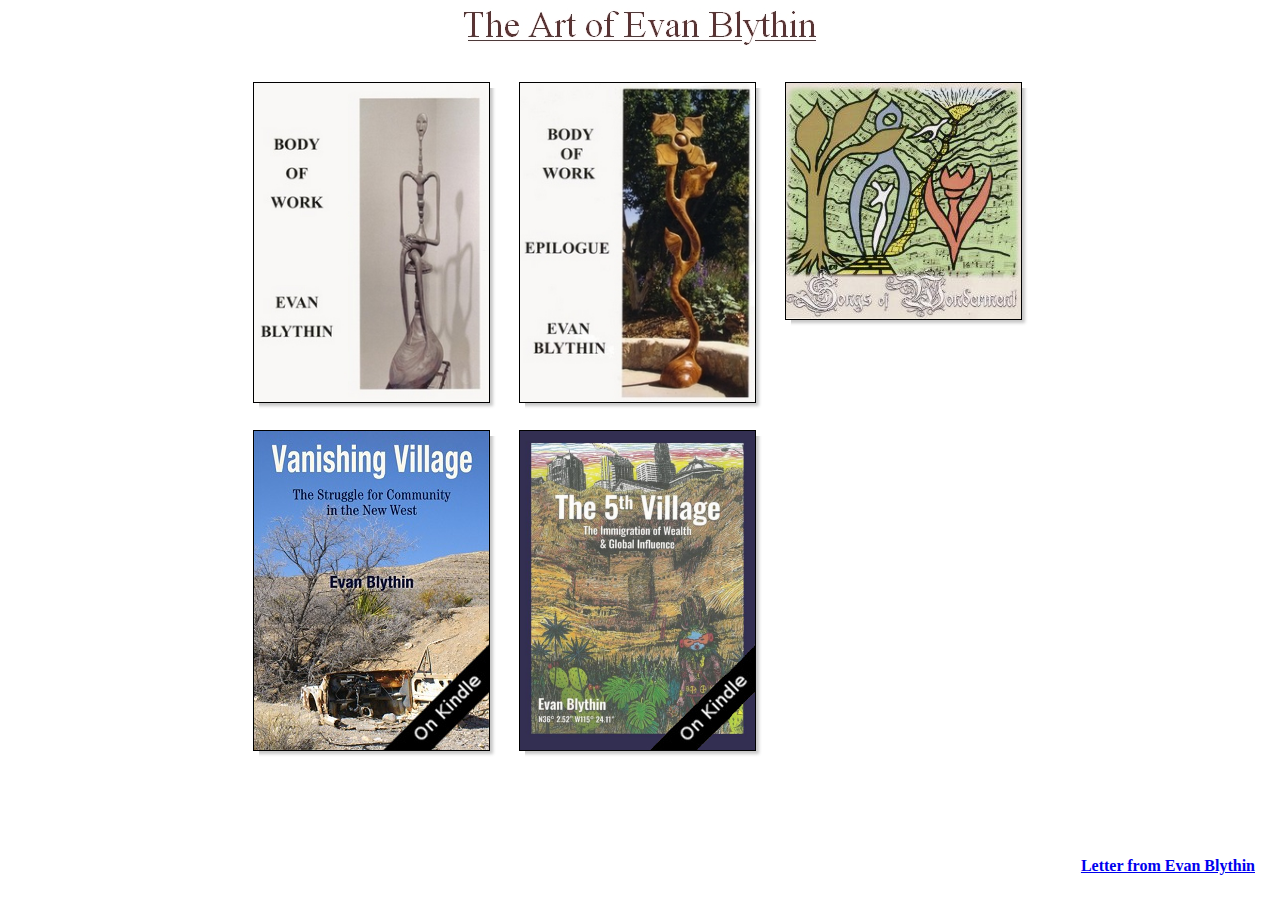
<file: index.html>
<!DOCTYPE HTML PUBLIC "-//W3C//DTD HTML 4.01 Transitional//EN">
<html>
<head>
    <title>The Art of Evan Blythin</title>
    <meta charset="utf-8">
    <meta name="description"
          content="Body of Work and Body of Work Epilogue, by Evan Blythin"/>
    <meta name="keywords"
          content="Body of Work, Epilogue, Evan Blythin, Evan, Blythin, evanblythin, art, wood carvings, wood art, carvings, blythinart"/>
    <link rel="stylesheet" href="style/main.css" type="text/css"/>
</head>

<body>
<div id="header">
    <img src="img/theArtOfEvanBlythin.jpg"
            class="borderless"
            alt="The Art of Evan Blythin"
    />
</div>
<br/>
<div id="outer">
    <div id="middle">
        <div id="inner">
            <div class="img-shadow">
                <a href='BodyOfWork.html'>
                    <img class='mainPageImage'
                         style="border: 1px solid #000000; width: 235px; height: 319px;"
                         src="img/Blythin_bow.JPG"
                         alt="Body of Work, by Evan Blythin">
                </a>
            </div>

            <div class="img-shadow">
                <a href='BodyOfWorkEpilogue.html'>
                    <img class='mainPageImage'
                         class="img-shadow"
                         style="border: 1px solid #000000; width: 235px; height: 319px;"
                         src="img/Blythin_bowe.JPG"
                         alt="Body of Work Epilogue, by Evan Blythin">
                </a>
            </div>

            <div  style="height: 348px">
                <div class="img-shadow">
                    <a href='SongsOfWonderment/index.html'>
                        <img class='mainPageImage'
                                style="border: 1px solid #000000; width: 235px; height: 236px;"
                                src="img/songsOfWonderment_235.JPG"
                                alt="Body of Work, by Evan Blythin"></a>
                </div>
            </div>

            <div class="img-shadow">
                <a href='https://a.co/d/7K2n1rB'>
                    <img class='mainPageImage' class="img-shadow"
                         style="border: 1px solid #000000; width: 235px; height: 319px;"
                         src="img/VanishingVil.jpg"
                         alt="Vanishing Village: The Struggle for Community in the New West, by Evan Blythin">
                </a>
            </div>

            <div class="img-shadow">
                <a href='https://a.co/d/8tYUka1'>
                    <img class='mainPageImage' class="img-shadow"
                         style="border: 1px solid #000000; width: 235px; height: 319px;"
                         src="img/the5thvillage.png"
                         alt="The 5th Village: The Immigration of Wealth & Global Influence">
                </a>
            </div>

            <div class="letter-link">
                <a href="letter.html">Letter from Evan Blythin</a>
            </div>
        </div>
    </div>
</div>




</body>
</html>
</file>
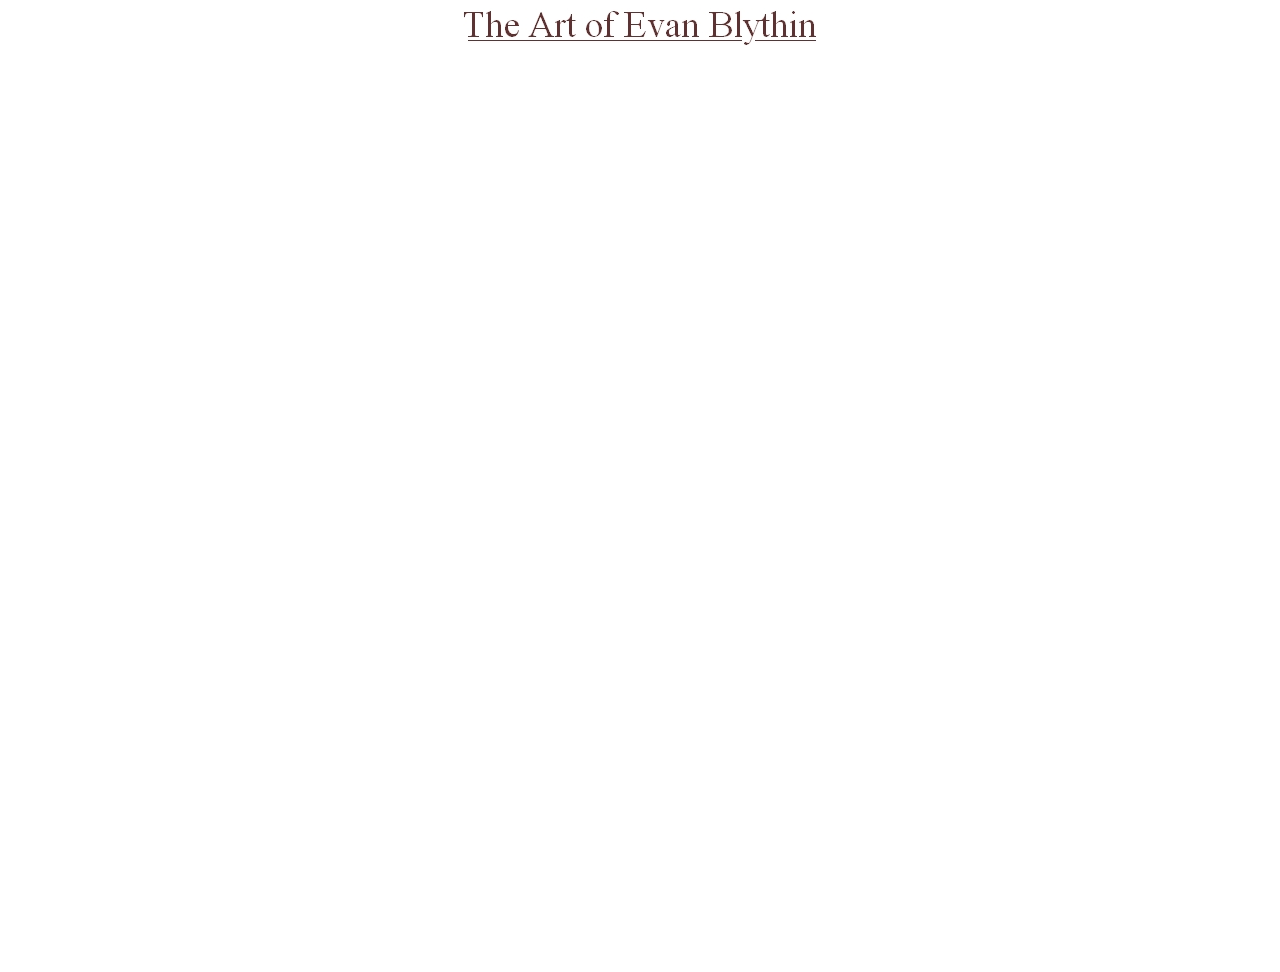
<file: BodyOfWork.html>
<!DOCTYPE HTML PUBLIC "-//W3C//DTD HTML 4.01 Transitional//EN">
<html>
	<head>
		<title>The Art of Evan Blythin - Body of Work</title>
		<meta charset="utf-8">
		<meta name="description" content="Body of Work and Body of Work Epilogue, by Evan Blythin"/>
		<meta name="keywords" content="Body of Work, Epilogue, Evan Blythin, Evan, Blythin, evanblythin, art, carvings, blythinart"/>
		<link rel="stylesheet" href="style/main.css" type="text/css">
		<script type="text/javascript" src="https://www.google.com/books/jsapi.js"></script>
		<script type="text/javascript" src="js/bodyOfWork.js"></script>
	</head>
	<body>
		<center>
			<a href="index.html">
				<img src="img/theArtOfEvanBlythin.jpg"
					 class="borderless"
					 alt="The Art of Evan Blythin"
				/>
			</a>
		</center>
		<br/>
		<center>
			<div id="viewerCanvas"></div>
		</center>
	</body>
</html>
</file>
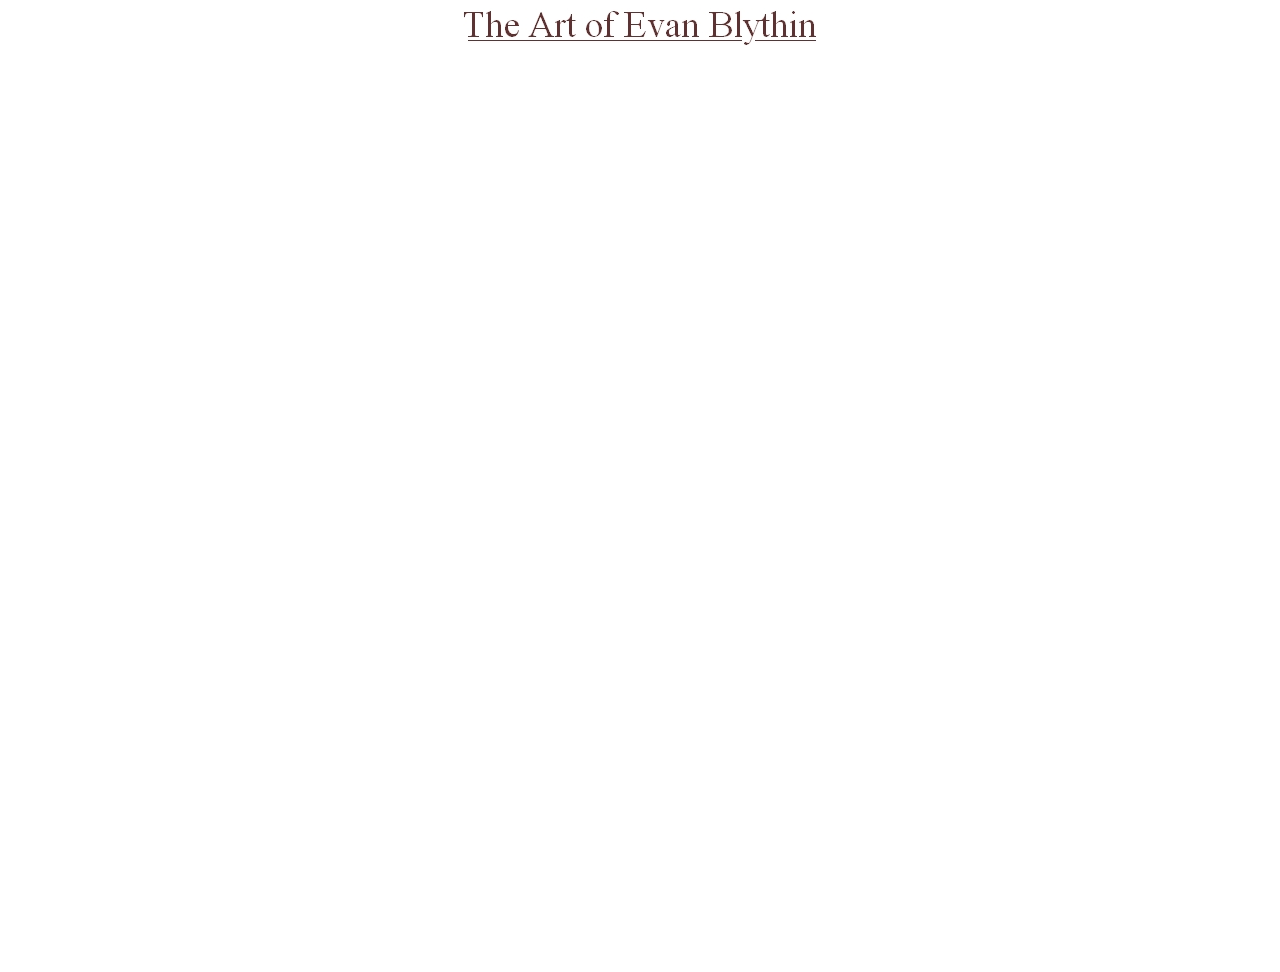
<file: BodyOfWorkEpilogue.html>
<!DOCTYPE HTML PUBLIC "-//W3C//DTD HTML 4.01 Transitional//EN">
<html>
	<head>
		<title>The Art of Evan Blythin - Body of Work Epilogue</title>
		<meta charset="utf-8">
		<meta name="description" content="Body of Work and Body of Work Epilogue, by Evan Blythin"/>
		<meta name="keywords" content="Body of Work, Epilogue, Evan Blythin, Evan, Blythin, evanblythin, art, carvings, blythinart"/>
		<link rel="stylesheet" href="style/main.css" type="text/css">
		<script type="text/javascript" src="https://www.google.com/books/jsapi.js"></script>
		<script type="text/javascript" src="js/bodyOfWorkEpilogue.js"></script>
	</head>
	<body>
		<center>
			<a href="index.html">
				<img src="img/theArtOfEvanBlythin.jpg"
					 class="borderless"
					 alt="The Art of Evan Blythin"
				/>
			</a>
		</center>
		<br/>
		<center>
			<div id="viewerCanvas" ></div>
		</center>
	</body>
</html>
</file>
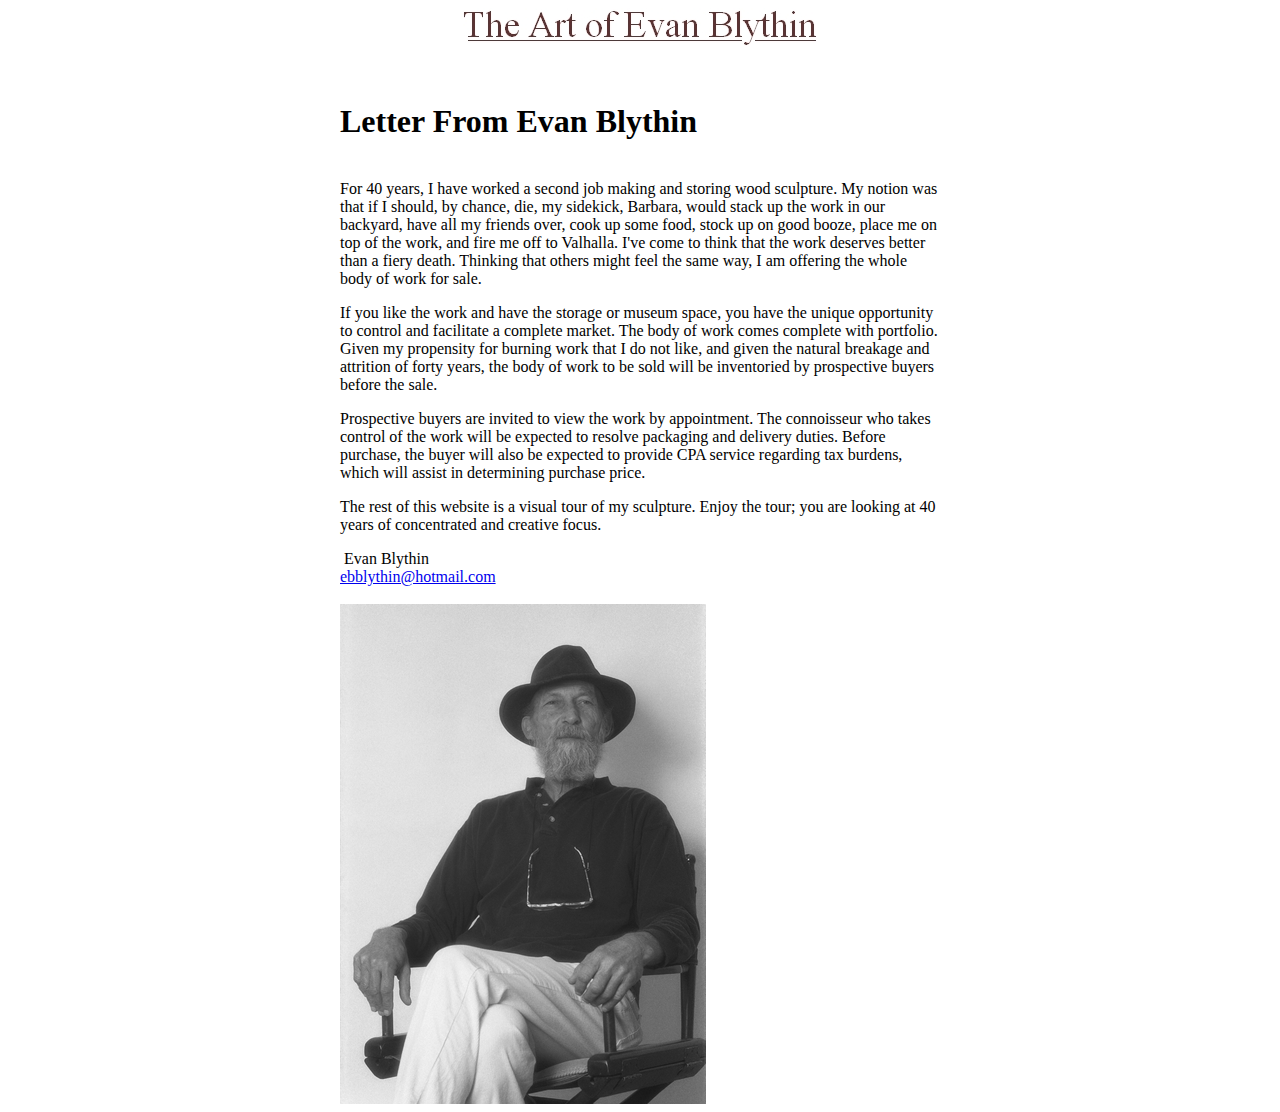
<file: letter.html>
<!DOCTYPE HTML PUBLIC "-//W3C//DTD HTML 4.01 Transitional//EN">
<html> 
	<head>
		<title>The Art of Evan Blythin - Letter from Evan Blythin</title>
		<meta charset="utf-8">
		<meta name="description" content="Letter from Evan Blythin regarding the artwork of Evan Blythin."/>
		<meta name="keywords" content="Body of Work, Epilogue, Evan Blythin, Evan, Blythin, evanblythin, art, carvings, blythinart"/>
		<link rel="stylesheet" href="style/main.css" type="text/css">
	</head>

	<body>
		<center>
			<a href="index.html">
				<img src="img/theArtOfEvanBlythin.jpg"
					class="borderless"
					alt="The Art of Evan Blythin"
				/>
			</a>
		</center>
<br/><br/>
<center>
<div class="letter">
<h1>Letter From Evan Blythin</h1>
<br/>

For 40 years, I have worked a second job making and storing wood sculpture. My notion was that if I should, by chance, die, my sidekick, Barbara,  would stack up the work in our backyard, have all  my friends over, cook up some food, stock up on good booze, place me on top of the work, and fire me off to Valhalla.  
I've come to think that the work deserves better than a fiery death. Thinking that others might feel the same way, I am offering the whole body of work for sale.
</p>
<p>
If you like the work and have the storage or museum space, you have the unique opportunity to control and facilitate a complete market. The body of work comes complete with portfolio. Given my propensity for burning work that I do not like, and given the natural breakage and attrition of forty years, the body of work to be sold will be inventoried by prospective buyers before the sale.
</p>
<p>
Prospective buyers are invited to view the work by appointment. The connoisseur who takes control of the work will be expected to resolve packaging and delivery duties. Before purchase, the buyer will also be expected to provide CPA service regarding tax burdens, which will assist in determining purchase price.
</p>
<p>
The rest of this website is a visual tour of my sculpture.  Enjoy the tour; you are looking at 40 years of concentrated and creative focus.
</p>
<span id="signature">&nbsp;Evan Blythin</span>
<br>
<a href = "mailto:ebblythin@hotmail.com">ebblythin@hotmail.com</a>
<br/><br/>
<img  src="img/evanAndArt.jpg" alt="Evan Blythin Seated">
</div>

</center>
	</body>
</html>
</file>
<file: style/main.css>
#home-button {
    position: absolute;
    margin-left: auto;
    margin-right: auto;
    top: 15px !important;
    top: 22px;
    z-index: 2;
    border: 0px;
}

#home-link {
    text-decoration: none;
    border: 0px;
}

#viewerCanvas {
    width: 800px;
    height: 900px;
}

#viewerCanvas2 {
    width: 800px;
    height: 900px;
}

.title {
    font-size: 210%
}

.gBorder {
    border: 1px black solid;
    height: 780px;
    width: 800px
}

.letter {
    width: 600px;
    text-align: left;
}

.img-shadow {
    float: left;
    background: url(../img/shadowAlpha.png) no-repeat bottom right !important;
    background: url(../img/shadow.gif) no-repeat bottom right;
    margin: 24px 10px 3px 19px !important;
    margin: 24px 10px 3px 19px;
}

.img-shadow img {
    display: block;
    position: relative;
    background-color: #fff;
    border: 1px solid #a9a9a9;
    margin: -6px 6px 6px -6px;
    padding: 0px;
}

#middle {
    width: 800px;
    margin: 0 auto;
}

img.floatRight {
    float: right;
    margin: 4px;
    margin-bottom: 25px;
    border: 1px black solid;
}

#gallery {
    background: black;
}

.gallerynav {
    margin: 4px;
    border: 0px;
}

.nav {
    font-size: 90%;
    text-decoration: none;
    font-family: arial, sans-serif;
    border: 0px;
}

.nav a {
    text-decoration: none;
    color: #000000;
}

.nav a:hover {
    color: #0000C0
}

.photoIndex {
    text-decoration: none;
    color: #000000;
    margin: 5px;
}

#jg-link {
    text-decoration: none;
    border: 0px;
}

#jg {
    position: absolute;
    bottom: 0px;
    right: 0px;
    z-index: -1;
    border: 0px;
}

#header img {
    display: block;
    margin-left: auto;
    margin-right: auto
}

.sow {
    width: 267px;
    margin: 0 auto;
}

.borderless {
    border:0px
}

.letter-link {
    position:absolute;
    bottom:25px;
    right: 25px;
    font-weight: bold;
}
</file>
